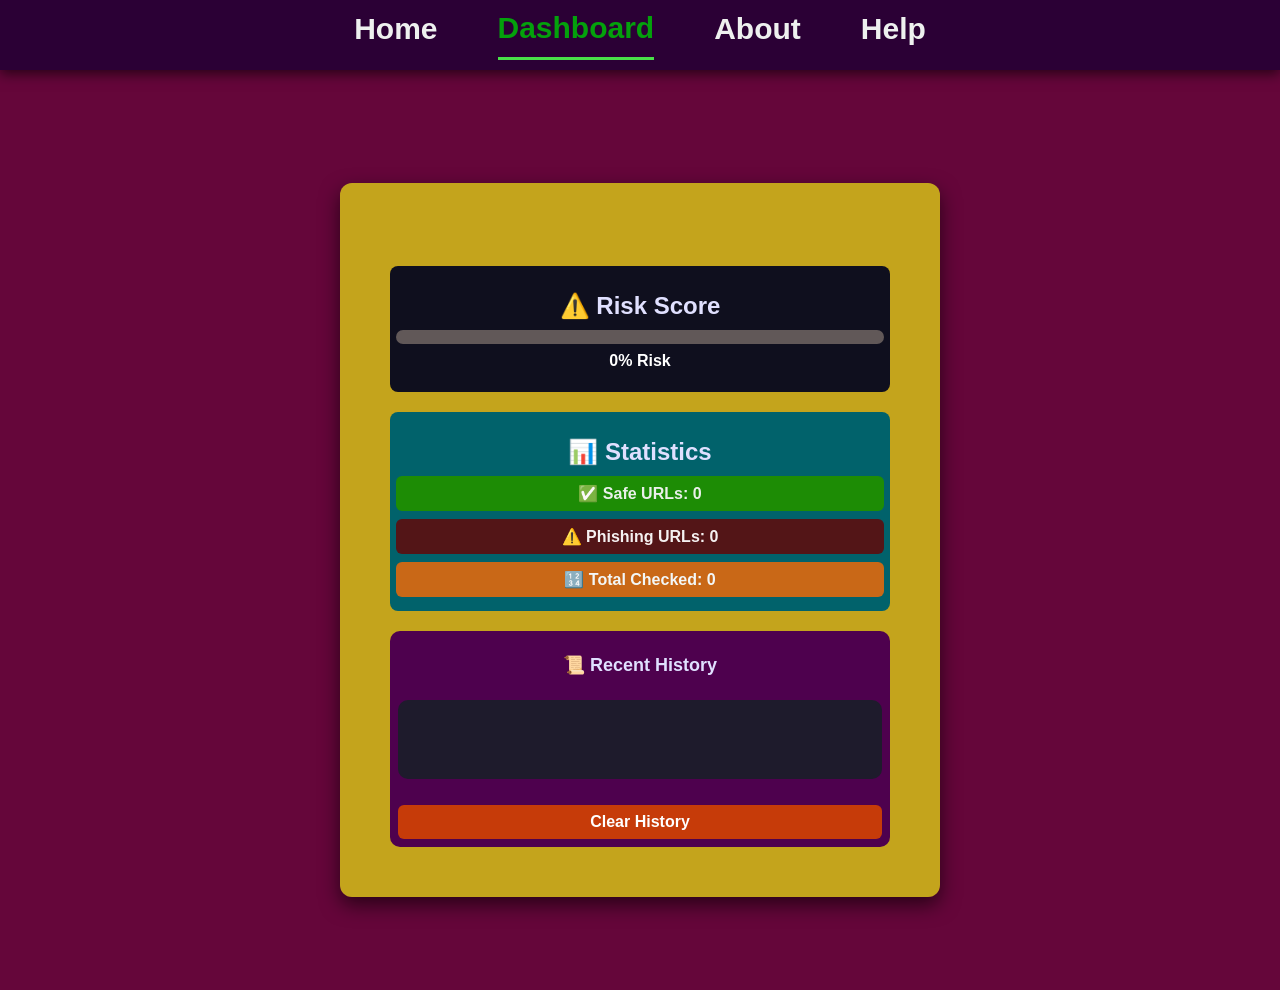
<file: dashboard.html>
<!DOCTYPE html>
<html lang="en">
<head>
    <meta charset="UTF-8">
    <title>Dashboard – Phishing Detector</title>
    <link rel="stylesheet" href="style.css">
</head>
<body>

<div class="tags">
    <a href="index.html" class="tag">Home</a>
    <a href="dashboard.html" class="tag active">Dashboard</a>
    <a href="about.html" class="tag">About</a>
    <a href="help.html" class="tag">Help</a>
</div>

<div class="container">
    <nav>
        <a href="index.html"></a>
        <a href="dashboard.html"></a>
        <a href="about.html"></a>
        <a href="help.html"></a>
    </nav>

    <!-- Risk Score -->
    <div class="risk-score">
        <h2>⚠️ Risk Score</h2>
        <div class="progress-bar">
            <div id="riskFill"></div>
        </div>
        <p id="riskText">0% Risk</p>
    </div>

    <!-- Statistics -->
    <div class="stats">
        <h2>📊 Statistics</h2>
        <div class="stat-box safe">
            ✅ Safe URLs: <span id="safeCount">0</span>
        </div>
        <div class="stat-box phishing">
            ⚠️ Phishing URLs: <span id="phishingCount">0</span>
        </div>
        <div class="stat-box total">
            🔢 Total Checked: <span id="totalCount">0</span>
        </div>
    </div>

     <!-- Scrollable URL History -->
    <div class="history dashboard-history">
        <h2>📜 Recent History</h2>
        <ul id="historyList"></ul>
        <button class="clear-btn" onclick="clearHistory()">Clear History</button>
    </div>

</div>

<script src="script.js"></script>
<script>
    // Load dashboard data when page opens
    loadHistory();
    updateStatistics();
    loadRiskScore();
</script>

</body>
</html>
</file>
<file: style.css>
body {
    font-family: Arial, sans-serif;
    background: #65063a; /* Dark purple-blue background */
    color: white;
    display: flex;
    justify-content: center;
    align-items: center;
    height: 100vh;
    margin: 0;
    padding-top: 90px;   /* Push content below navbar */
}

.tags {
    position: fixed;              /* Fix at top */
    top: 0;
    left: 0;
    width: 100%;
    height: 70px;

    background: #2b0035;          /* Dark navbar color */
    display: flex;
    justify-content: center;
    align-items: center;
    gap: 60px;

    box-shadow: 0 4px 12px rgba(0,0,0,0.6);
    z-index: 1000;
}    

.tag {
    color: #eef0ef;
    text-decoration: none;
    font-weight: bold;
    font-size: 30px;
    padding-bottom: 12px;
    transition: 0.3s;
}

.tag.active {
    color: #04a10c;                 /* Green text */
    border-bottom: 3px solid #49e049;
}

.tag:hover {
    color: #b6500d;
    border-bottom: 2px solid #c46a4f;
}


.container {
    background: #c7aa1bf6; /* Dark navy container */
    padding: 50px;
    border-radius: 12px;
    width: 500px;
    text-align: center;
    box-shadow: 0 8px 20px rgba(0,0,0,0.6);
}
nav {
    margin-bottom: 15px;
}

nav a {
    margin: 0 10px;
    color: #138f1a;
    text-decoration: none;
    font-weight: bold;
}

nav a.active {
    color: #eeeded;
    border-bottom: 3px solid #f8f9f4;
    padding-bottom: 4px;
}


nav a:hover {
    text-decoration: underline;
}

h1 {
    margin-bottom: 20px;
    color: #e0e0ff; /* Light text for title */
}

input {
    width: 95%;
    padding: 12px;
    border-radius: 6px;
    border: 1px solid #555;
    margin-bottom: 15px;
    background: #000004; /* Dark input background */
    color: rgb(255, 253, 253);
}

input::placeholder {
    color: #888; /* Lighter placeholder */
}
button {
    width: 100%;
    padding: 12px;
    background: #026c59;
    border: none;
    border-radius: 6px;
    font-size: 16px;
    font-weight: bold;
    cursor: pointer;
    transition: 0.3s;
    color: white;
}

/* Dashboard fixed height container */
.dashboard-container {
    width: 420px;
    height: 500px;      /* Increased height */
    padding: 20px;          /* Remove top padding only */
    border-radius: 14px;

    display: flex;
    flex-direction: column;
    gap: 8px;
}

.history {
    margin-top: 20px;
    background: #0b0000;
    padding: 30px;
    border-radius: 8px;

    height: 200px;         /* FIXED small height */
    display: flex;
    flex-direction: column;
   
}

.history h2 {
    margin-bottom: 8px;
    font-size: 18px;          /* Smaller title */
    color: #e0e0ff;
}

.dashboard-history ul {
    background: #1e1b2c;      /* Scrollable area background */
    padding: 15px;
    border-radius: 10px;
    flex: 1;
    height: 100%;
    overflow-y: auto;          /* Scroll enabled */
}

.dashboard-history {
    background: #4e014e;
    padding: 8px;     /* Reduced padding */
    border-radius: 10px;

    flex: 4;
    display: flex;
    flex-direction: column;
    overflow: hidden;
}

.history ul li {
    margin-bottom: 10px;
    font-size: 14px;
    border-bottom: 2px solid #d5045b;
    padding-bottom: 5px;
}

.clear-btn {
    margin-top: 10px;
    background: #c63b09;
    border: none;
    padding: 8px 12px;
    border-radius: 6px;
    color: white;
    cursor: pointer;
}

.clear-btn:hover {
    background: #c90a0a;
}

.stats {
    margin-top: 20px;
    background: #01626b;
    padding: 6px;
    border-radius: 8px;
}

.stats h2 {
    margin-bottom: 10px;
    color: #e0e0ff;
}

.stat-box {
    margin-bottom: 8px;
    padding: 8px;
    border-radius: 6px;
    font-weight: bold;
}

.stat-box.safe {
    background: rgba(30, 141, 3, 0.973);
    color: #eaf0ea;
}

.stat-box.phishing {
    background: rgba(105, 2, 2, 0.797);
    color: #f5f1f1;
}

.stat-box.total {
    background: rgba(221, 105, 15, 0.911);
    color: #f3f7f8;
}


button:hover {
    background: #3570c0; /* Darker blue on hover */
}

.result {
    margin-top: 20px;
    font-size: 18px;
    font-weight: bold;
}

/* Safe / phishing overall colors */
.safe {
    color: #047e1c; /* Green for safe URLs */
}

.phishing {
    color: #820606; /* Red for phishing URLs */
}

/* Category color coding */
.result ul {
    text-align: left;
    margin-top: 10px;
    padding-left: 20px;
}

.result ul li {
    margin-bottom: 6px;
    font-weight: normal;
}

/* Color codes for each category */
.email { color: #facc15; }       /* Yellow - email indicators */
.url { color: #3b82f6; }         /* Blue - URL issues */
.brand { color: #f97316; }       /* Orange - brand impersonation */
.scam { color: #ef4444; }        /* Red - suspicious words */
.other { color: #db2777; }       /* Pink - other tricks */

.risk-score {
    margin-top: 0;
    background: #0f0f1e;
    padding: 6px;
    border-radius: 8px;
    
}

.risk-score h2 {
    margin-bottom: 10px;
    color: #e0e0ff;
}

.progress-bar {
    width: 100%;
    height: 14px;
    background: #615858;
    border-radius: 10px;
    overflow: hidden;
}


#riskFill {
    height: 100%;
    width: 0%;
    transition: width 0.4s ease;
    border-radius: 10px;
}

#riskText {
    margin-top: 8px;
    font-weight: bold;
    
}
</file>
